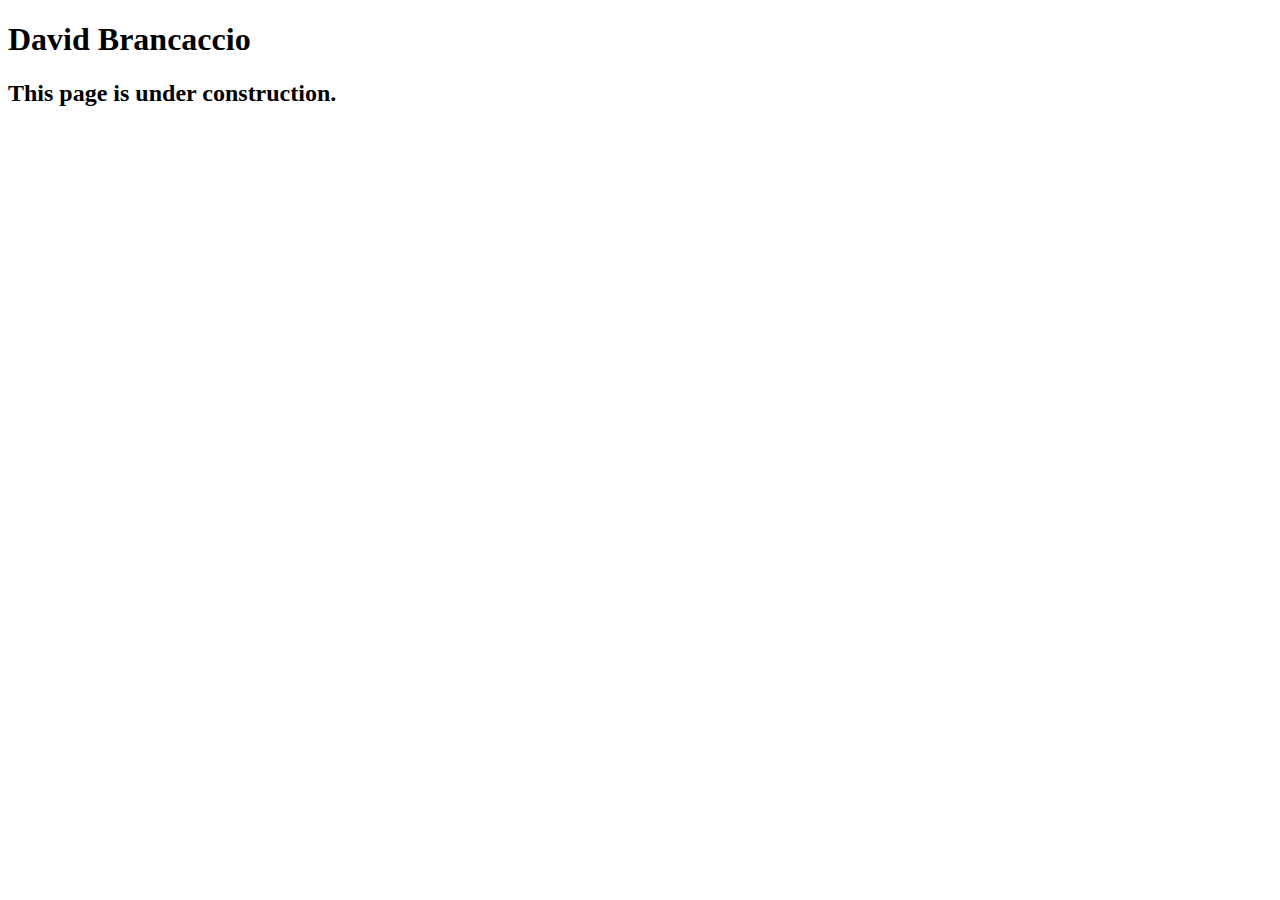
<file: speakers/brancaccio.html>
<!DOCTYPE html>
<html lang="en">

<head>
	<meta charset="utf-8">
	<title>San Joaquin Valley Town Hall</title>
	<link rel="shortcut icon" href="images/favicon.ico">
</head>

<body>
    <main>
	    <h1>David Brancaccio</h1>
	    <h2>This page is under construction.</h2>	        
    </main>
</body>

</html>
</file>
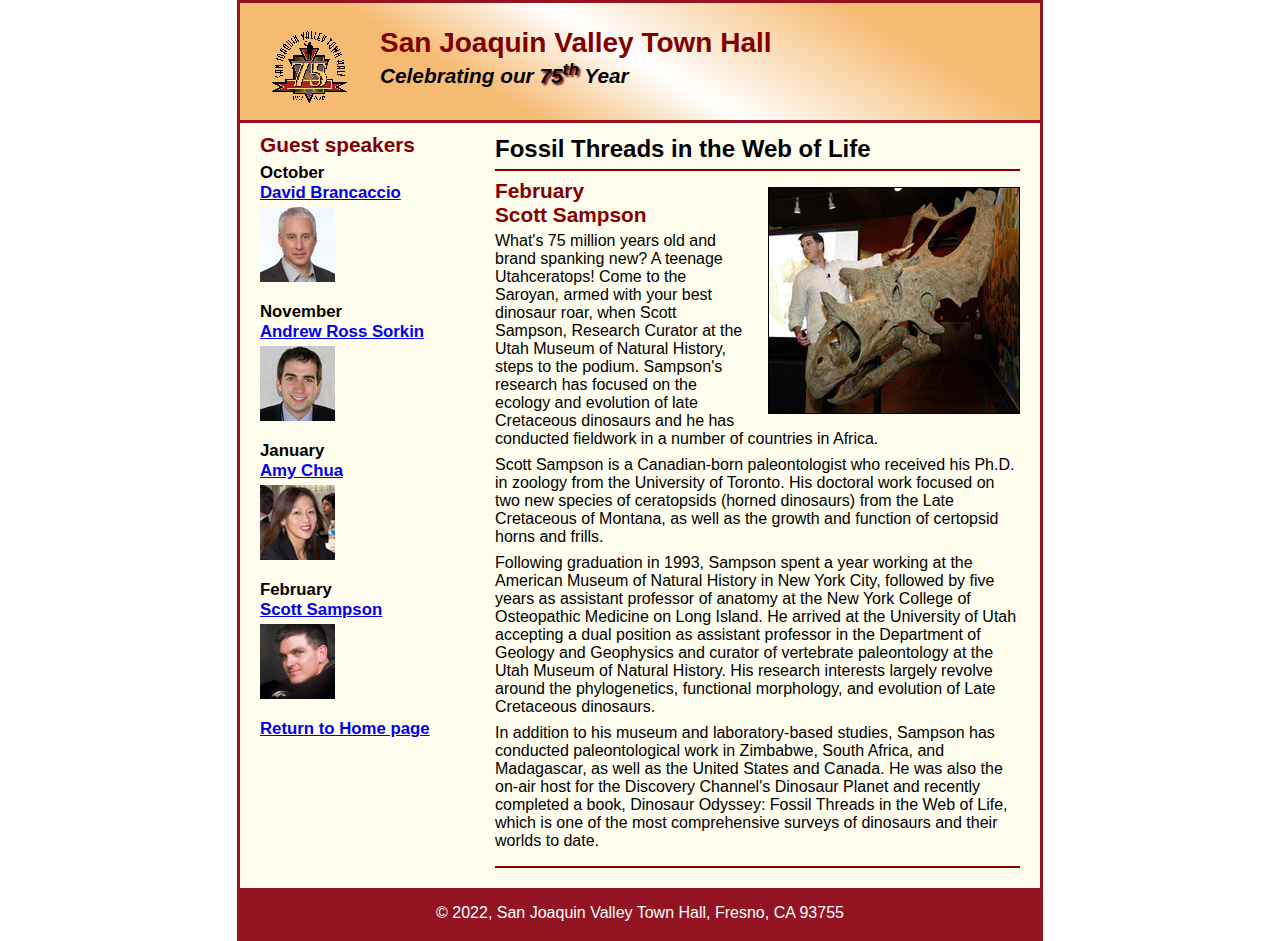
<file: speakers/c6_sampson.html>
<!DOCTYPE html>
<html lang="en">

<head>
	<meta charset="utf-8">
	<title>San Joaquin Valley Town Hall</title>
	<link rel="shortcut icon" href="../images/favicon.ico">
	<link rel="stylesheet" href="../styles/c6_speaker.css">
</head>

<body>
<header>
	<img src="../images/town_hall_logo.gif" alt="Town Hall logo" height="80">
	<h2>San Joaquin Valley Town Hall</h2>
	<h3>Celebrating our <span class="shadow">75<sup>th</sup></span> Year</h3>
</header>
<main>
	<section>
		<h1>Fossil Threads in the Web of Life</h1>
		<article>
			<img src="../images/sampson_dinosaur.jpg" alt="Scott Sampson with dinosaur">
			<h2>February<br>Scott Sampson</h2>
			<p>What's 75 million years old and brand spanking new? A teenage Utahceratops! Come to the
				Saroyan, armed with your best dinosaur roar, when Scott Sampson, Research Curator at the
				Utah Museum of Natural History, steps to the podium. Sampson's research has focused on the
				ecology and evolution of late Cretaceous dinosaurs and he has conducted fieldwork in a number
				of countries in Africa.</p>
			<p>Scott Sampson is a Canadian-born paleontologist who received his Ph.D. in zoology from the
				University of Toronto. His doctoral work focused on two new species of ceratopsids (horned
				dinosaurs) from the Late Cretaceous of Montana, as well as the growth and function of certopsid
				horns and frills.</p>
			<p>Following graduation in 1993, Sampson spent a year working at the American Museum of Natural
				History in New York City, followed by five years as assistant professor of anatomy at the New
				York College of Osteopathic Medicine on Long Island. He arrived at the University of Utah
				accepting a dual position as assistant professor in the Department of Geology and Geophysics
				and curator of vertebrate paleontology at the Utah Museum of Natural History. His research
				interests largely revolve around the phylogenetics, functional morphology, and evolution of
				Late Cretaceous dinosaurs.</p>
			<p>In addition to his museum and laboratory-based studies, Sampson has conducted paleontological
				work in Zimbabwe, South Africa, and Madagascar, as well as the United States and Canada. He was
				also the on-air host for the Discovery Channel's Dinosaur Planet and recently completed a book,
				Dinosaur Odyssey: Fossil Threads in the Web of Life, which is one of the most
				comprehensive surveys of dinosaurs and their worlds to date.</p>
		</article>
	</section>

	<aside>
		<h2>Guest speakers</h2>
		<h3>October<br><a href="../speakers/brancaccio.html">David Brancaccio</a></h3>
		<img src="../images/brancaccio75.jpg" alt="David Brancaccio photo">
		<h3>November<br><a href="../speakers/sorkin.html">Andrew Ross Sorkin</a></h3>
		<img src="../images/sorkin75.jpg" alt="Andrew Ross Sorkin photo">
		<h3>January<br><a href="../speakers/chua.html">Amy Chua</a></h3>
		<img src="../images/chua75.jpg" alt="Amy Chua photo">
		<h3>February<br><a href="../speakers/c6_sampson.html">Scott Sampson</a></h3>
		<img src="../images/sampson75.jpg" alt="Scott Sampson photo">
		<h3><a href="../c6_index.html">Return to Home page</a></h3>
	</aside>
</main>
<footer>
	<p>&copy; 2022, San Joaquin Valley Town Hall, Fresno, CA 93755</p>
</footer>
</body>
</html>
</file>
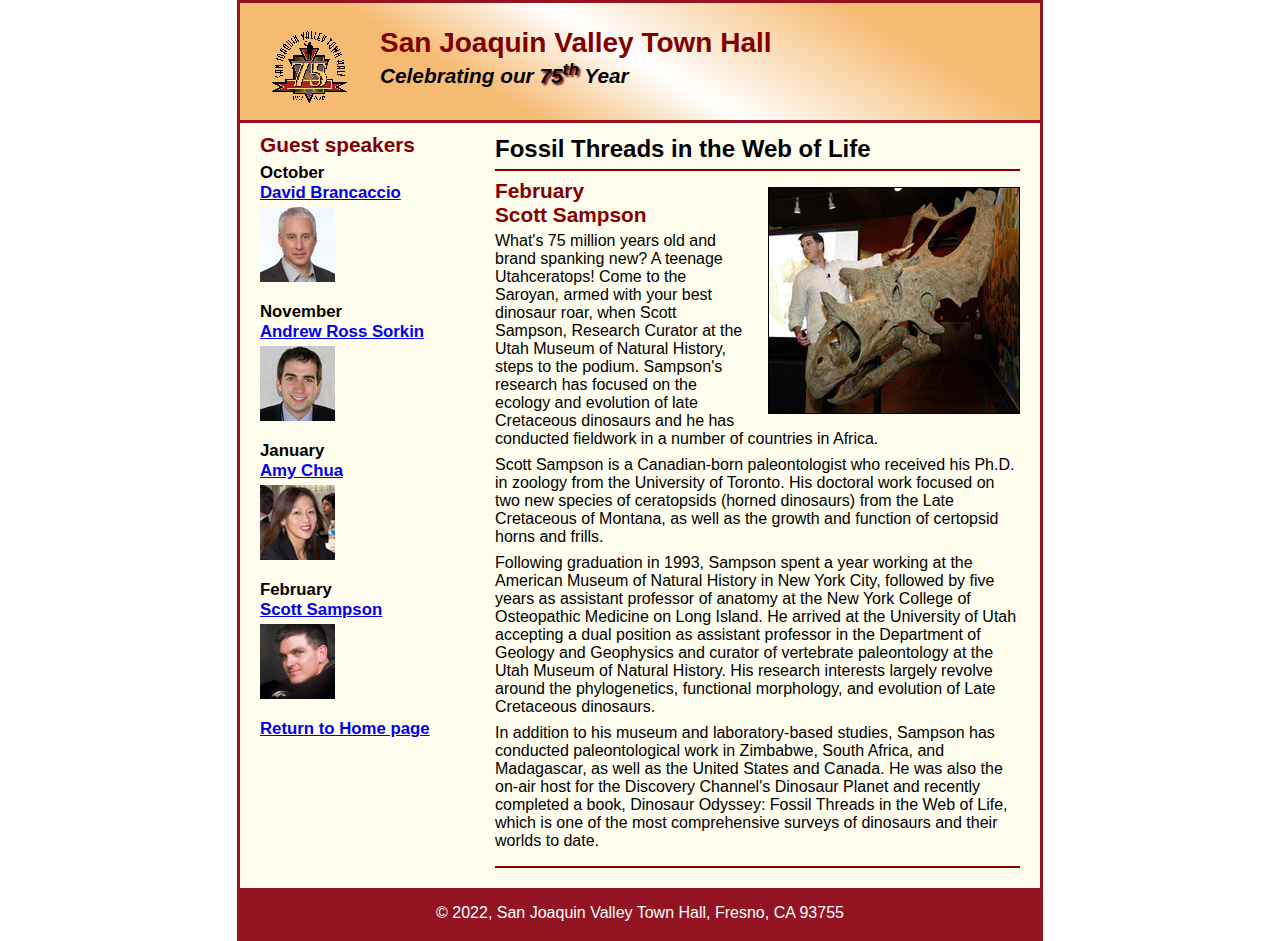
<file: speakers/c7_sampson.html>
<!DOCTYPE html>
<html lang="en">

<head>
	<meta charset="utf-8">
	<title>San Joaquin Valley Town Hall</title>
	<link rel="shortcut icon" href="../images/favicon.ico">
	<link rel="stylesheet" href="../styles/c6_speaker.css">
</head>

<body>
	<header>
		<img src="../images/town_hall_logo.gif" alt="Town Hall logo" height="80">
		<h2>San Joaquin Valley Town Hall</h2>
		<h3>Celebrating our <span class="shadow">75<sup>th</sup></span> Year</h3>
	</header>
	<main>
		<section>
			<h1>Fossil Threads in the Web of Life</h1>
			<article>
				<img src="../images/sampson_dinosaur.jpg" alt="Scott Sampson with dinosaur">
				<h2>February<br>Scott Sampson</h2>
				<p>What's 75 million years old and brand spanking new? A teenage Utahceratops! Come to the 
				   Saroyan, armed with your best dinosaur roar, when Scott Sampson, Research Curator at the 
				   Utah Museum of Natural History, steps to the podium. Sampson's research has focused on the 
				   ecology and evolution of late Cretaceous dinosaurs and he has conducted fieldwork in a number 
				   of countries in Africa.</p>
				<p>Scott Sampson is a Canadian-born paleontologist who received his Ph.D. in zoology from the 
				   University of Toronto. His doctoral work focused on two new species of ceratopsids (horned 
				   dinosaurs) from the Late Cretaceous of Montana, as well as the growth and function of certopsid 
				   horns and frills.</p>
				<p>Following graduation in 1993, Sampson spent a year working at the American Museum of Natural 
				   History in New York City, followed by five years as assistant professor of anatomy at the New 
				   York College of Osteopathic Medicine on Long Island. He arrived at the University of Utah 
				   accepting a dual position as assistant professor in the Department of Geology and Geophysics 
				   and curator of vertebrate paleontology at the Utah Museum of Natural History. His research 
				   interests largely revolve around the phylogenetics, functional morphology, and evolution of 
				   Late Cretaceous dinosaurs.</p>
				<p>In addition to his museum and laboratory-based studies, Sampson has conducted paleontological 
				   work in Zimbabwe, South Africa, and Madagascar, as well as the United States and Canada. He was 
				   also the on-air host for the Discovery Channel's Dinosaur Planet and recently completed a book, 
				   Dinosaur Odyssey: Fossil Threads in the Web of Life, which is one of the most 
				   comprehensive surveys of dinosaurs and their worlds to date.</p>
			</article>
		</section>
		
		<aside>
			<h2>Guest speakers</h2>
			<h3>October<br><a href="../speakers/brancaccio.html">David Brancaccio</a></h3>
			<img src="../images/brancaccio75.jpg" alt="David Brancaccio photo">
			<h3>November<br><a href="../speakers/sorkin.html">Andrew Ross Sorkin</a></h3>
			<img src="../images/sorkin75.jpg" alt="Andrew Ross Sorkin photo">
			<h3>January<br><a href="../speakers/chua.html">Amy Chua</a></h3>
			<img src="../images/chua75.jpg" alt="Amy Chua photo">
			<h3>February<br><a href="../speakers/c6_sampson.html">Scott Sampson</a></h3>
			<img src="../images/sampson75.jpg" alt="Scott Sampson photo">
			<h3><a href="../c6_index.html">Return to Home page</a></h3>
		</aside>
	</main>
	<footer>
		<p>&copy; 2022, San Joaquin Valley Town Hall, Fresno, CA 93755</p>
	</footer>
</body>
</html>
</file>
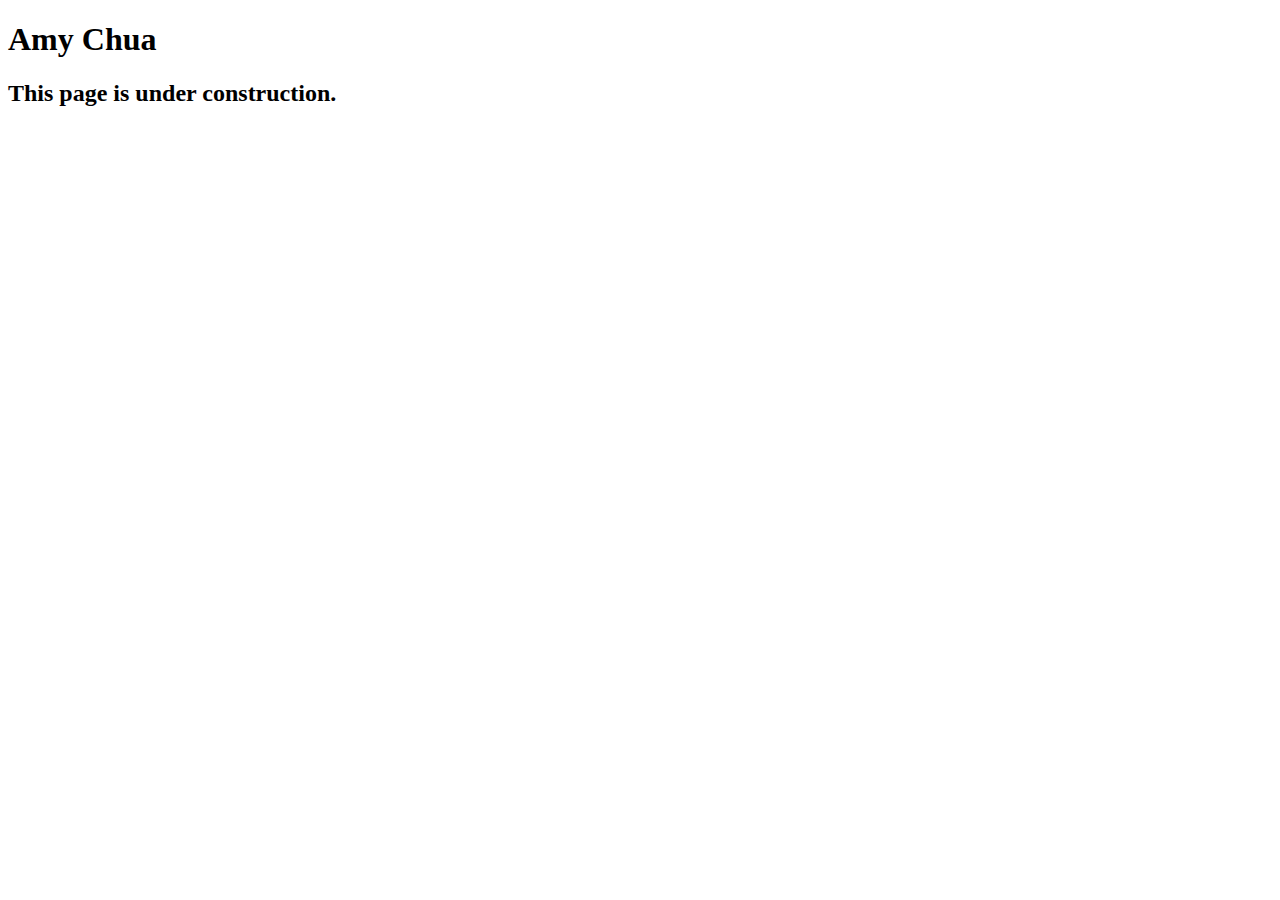
<file: speakers/chua.html>
<!DOCTYPE html>
<html lang="en">

<head>
	<meta charset="utf-8">
	<title>San Joaquin Valley Town Hall</title>
	<link rel="shortcut icon" href="images/favicon.ico">
</head>

<body>
	<main>
		<h1>Amy Chua</h1>
		<h2>This page is under construction.</h2>
	</main>
</body>

</html>
</file>
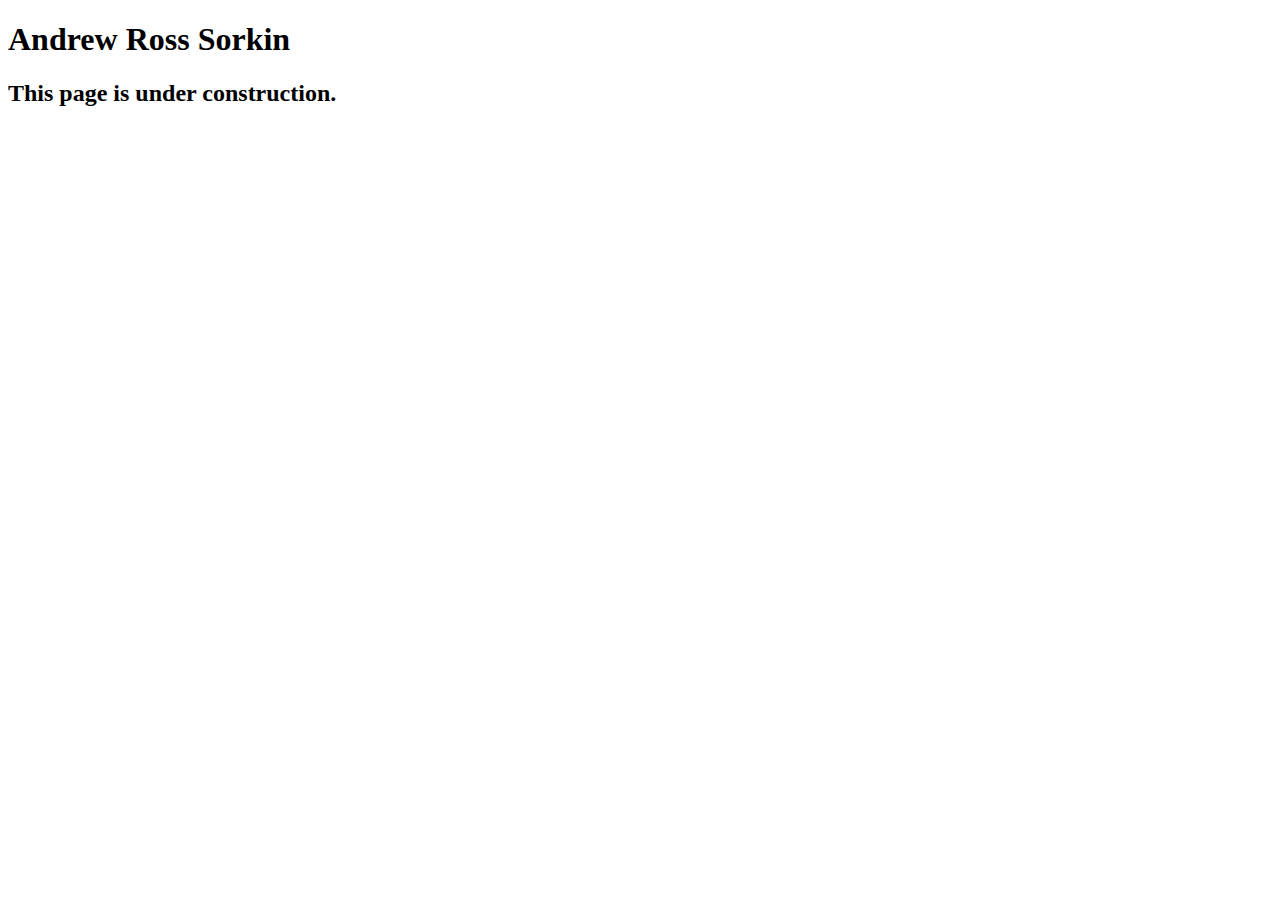
<file: speakers/sorkin.html>
<!DOCTYPE html>
<html lang="en">

<head>
	<meta charset="utf-8">
	<title>San Joaquin Valley Town Hall</title>
	<link rel="shortcut icon" href="images/favicon.ico">
</head>

<body>
	<main>
		<h1>Andrew Ross Sorkin</h1>
		<h2>This page is under construction.</h2>
	</main>
</body>

</html>
</file>
<file: styles/c6_speaker.css>
/* the styles for the elements */
* {
	margin: 0;
	padding: 0;
}
html {
	background-color: white;
}
body {
	font-family: Arial, Helvetica, sans-serif;
    font-size: 100%;
    width: 800px;
    margin: 0 auto;
    border: 3px solid #931420;
    background-color: #fffded;
}
a:focus, a:hover {
	font-style: italic;
}
/* the styles for the header */
header {
	padding: 1.5em 0 2em 0;
	border-bottom: 3px solid #931420;
		background-image: -moz-linear-gradient(
	    30deg, #f6bb73 0%, #f6bb73 30%, white 50%, #f6bb73 80%, #f6bb73 100%);
	background-image: -webkit-linear-gradient(
	    30deg, #f6bb73 0%, #f6bb73 30%, white 50%, #f6bb73 80%, #f6bb73 100%);
	background-image: -o-linear-gradient(
	    30deg, #f6bb73 0%, #f6bb73 30%, white 50%, #f6bb73 80%, #f6bb73 100%);
	background-image: linear-gradient(
	    30deg, #f6bb73 0%, #f6bb73 30%, white 50%, #f6bb73 80%, #f6bb73 100%);
}
header h2 {
	font-size: 175%;
	color: #800000;
}
header h3 {
	font-size: 130%;
	font-style: italic;
}
header img {
	float: left;
	padding: 0 30px;
}
.shadow {
	text-shadow: 2px 2px 2px #800000;
}
/* the styles for the section */
section {
	width: 525px;
	float: right;
	padding: 0 20px 20px 20px;
}
section h1 {
	font-size: 150%;
	padding: .5em 0 .25em 0;
	margin: 0;
}
section h2 {
	color: #800000;
	font-size: 130%;
	padding: .5em 0 .25em 0;
}
section p {
	padding-bottom: .5em;
}
section blockquote {
	padding: 0 2em;
	font-style: italic;
}
section ul {
	padding: 0 0 .25em 1.25em;
}
section li {
	padding-bottom: .35em;
}

/* the styles for the article */
article {
	padding: .5em 0;
	border-top: 2px solid #800000;
	border-bottom: 2px solid #800000;
}
article h2 {
	padding-top: 0;
}
article h3 {
	font-size: 105%;
	padding-bottom: .25em;
}
article img {
	float: right;
	margin: .5em 0 1em 1em;
	border: 1px solid black;
}

/* the styles for the aside */
aside {
	width: 215px;
	float: right;
	padding: 0 0 20px 20px;
}
aside h2 {
	color: #800000;
	font-size: 130%;
	padding: .5em 0 .25em 0;
}
aside h3 {
	font-size: 105%;
	padding-bottom: .25em;
}
aside img {
	padding-bottom: 1em;
}

/* the styles for the footer */
footer {
	background-color: #931420;
	clear: both;

}
footer p {
	text-align: center;
	color: white;
	padding: 1em 0;
}
</file>
